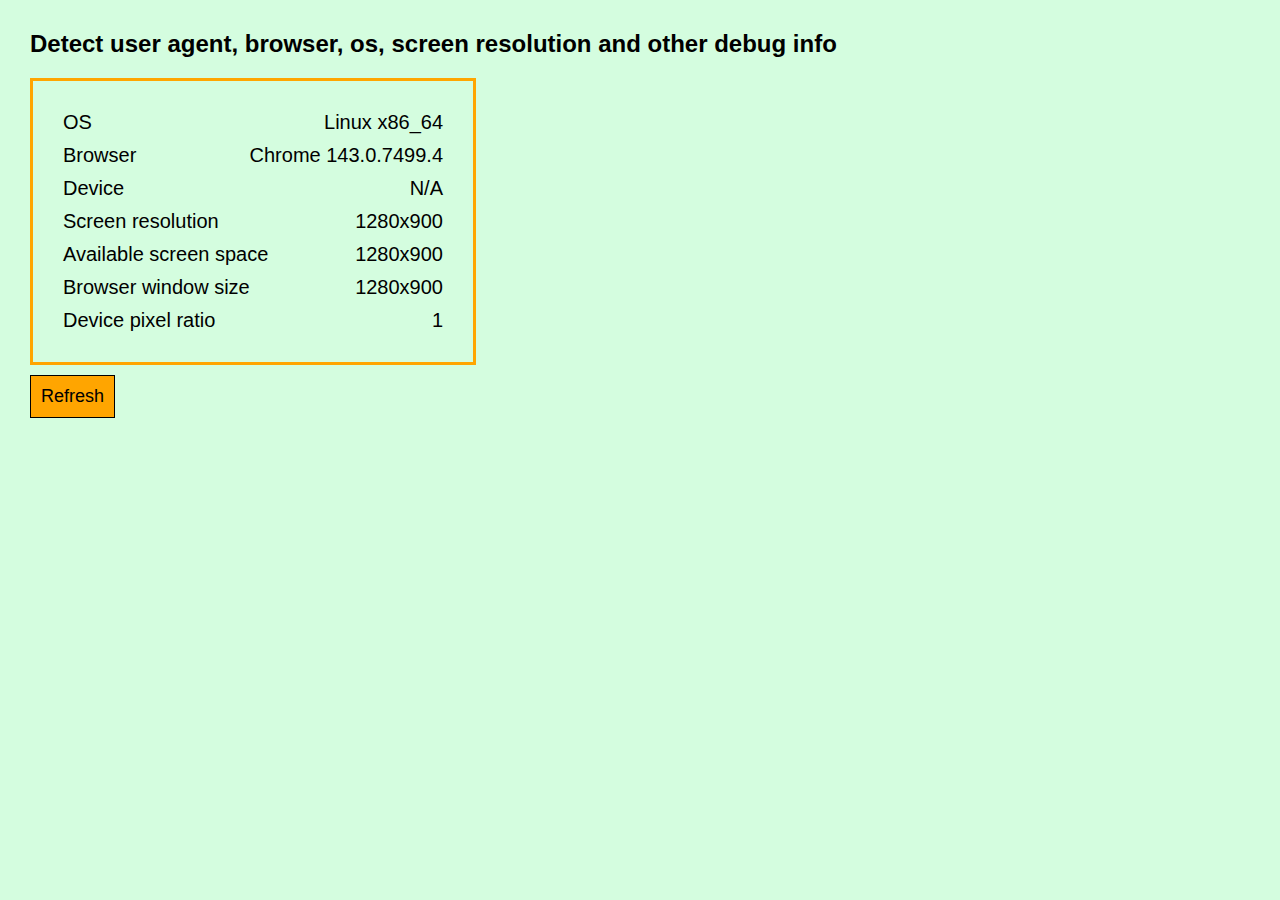
<file: tools/checkDevice/index.html>
<!DOCTYPE html>
<html lang="en">
  <head>
    <meta charset="UTF-8" />
    <meta name="viewport" content="width=device-width, initial-scale=1.0" />
    <title>Check Device</title>
    <link rel="stylesheet" href="style.css" />
    <script src="ua-parser.min.js"></script>
  </head>
  <body>
    <h2>
      Detect user agent, browser, os, screen resolution and other debug info
    </h2>
    <div id="debug-container"></div>
    <button class="refresh-button" onclick="getDebugInfo()">Refresh</button>
    <script src="script.js"></script>
  </body>
</html>
</file>
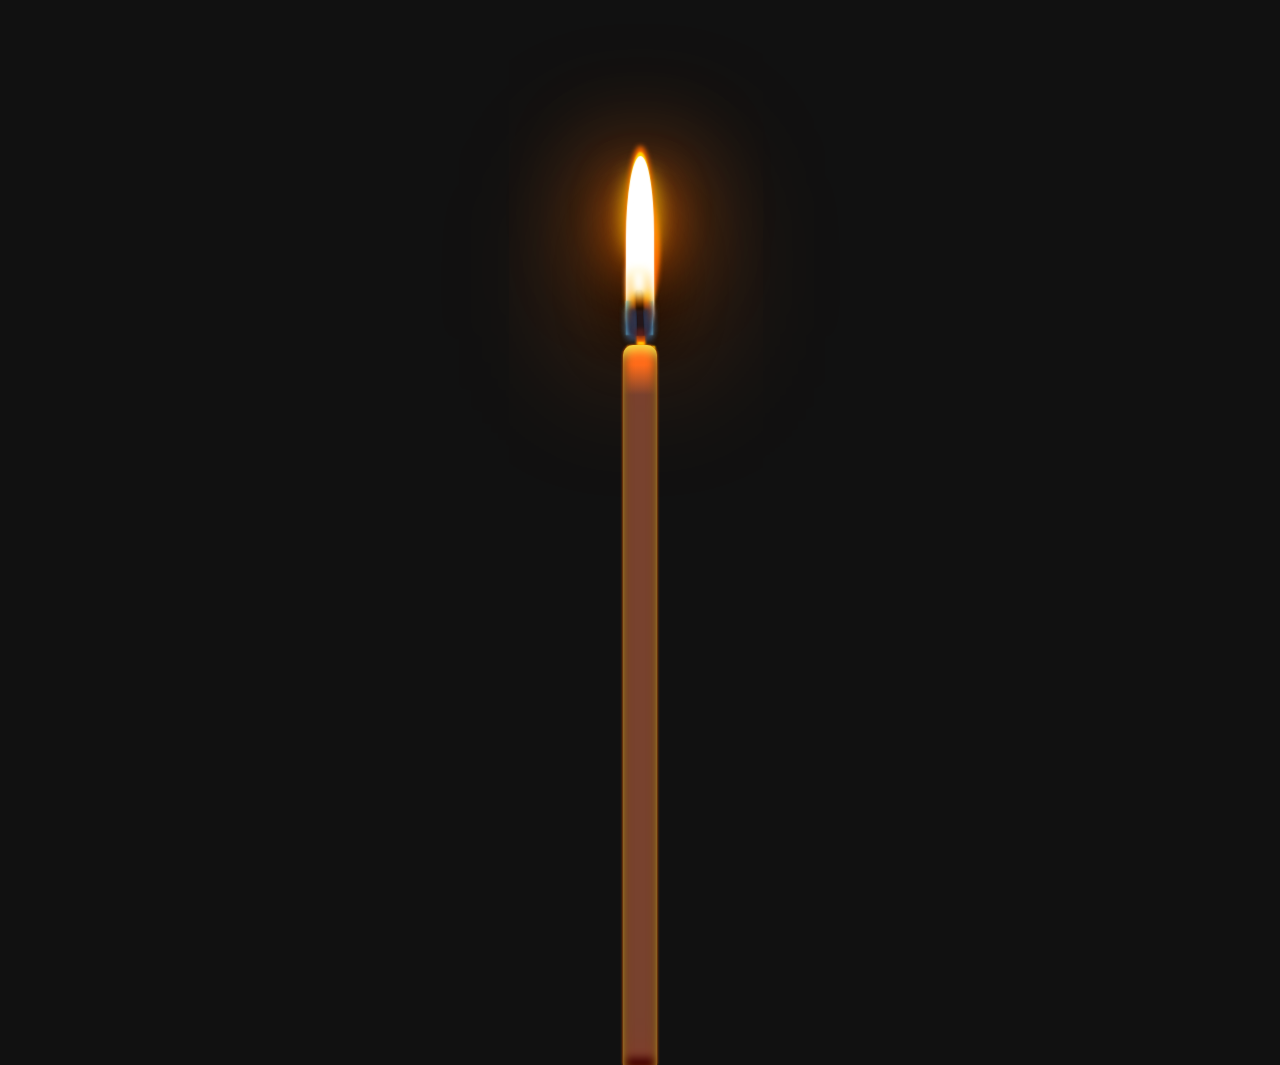
<file: tools/fire/index.html>
<!DOCTYPE html>
<html lang="en">
  <head>
    <meta charset="UTF-8" />
    <meta name="viewport" content="width=device-width, initial-scale=1.0" />
    <title>Candle</title>
    <link rel="stylesheet" href="style.css"/>
  </head>
  <body>
    <div class="candle">
      <div class="flame">
        <div class="shadows"></div>
        <div class="top"></div>
        <div class="middle"></div>
        <div class="bottom"></div>
      </div>
      <div class="wick"></div>
      <div class="wax"></div>
    </div>
  </body>
</html>
</file>
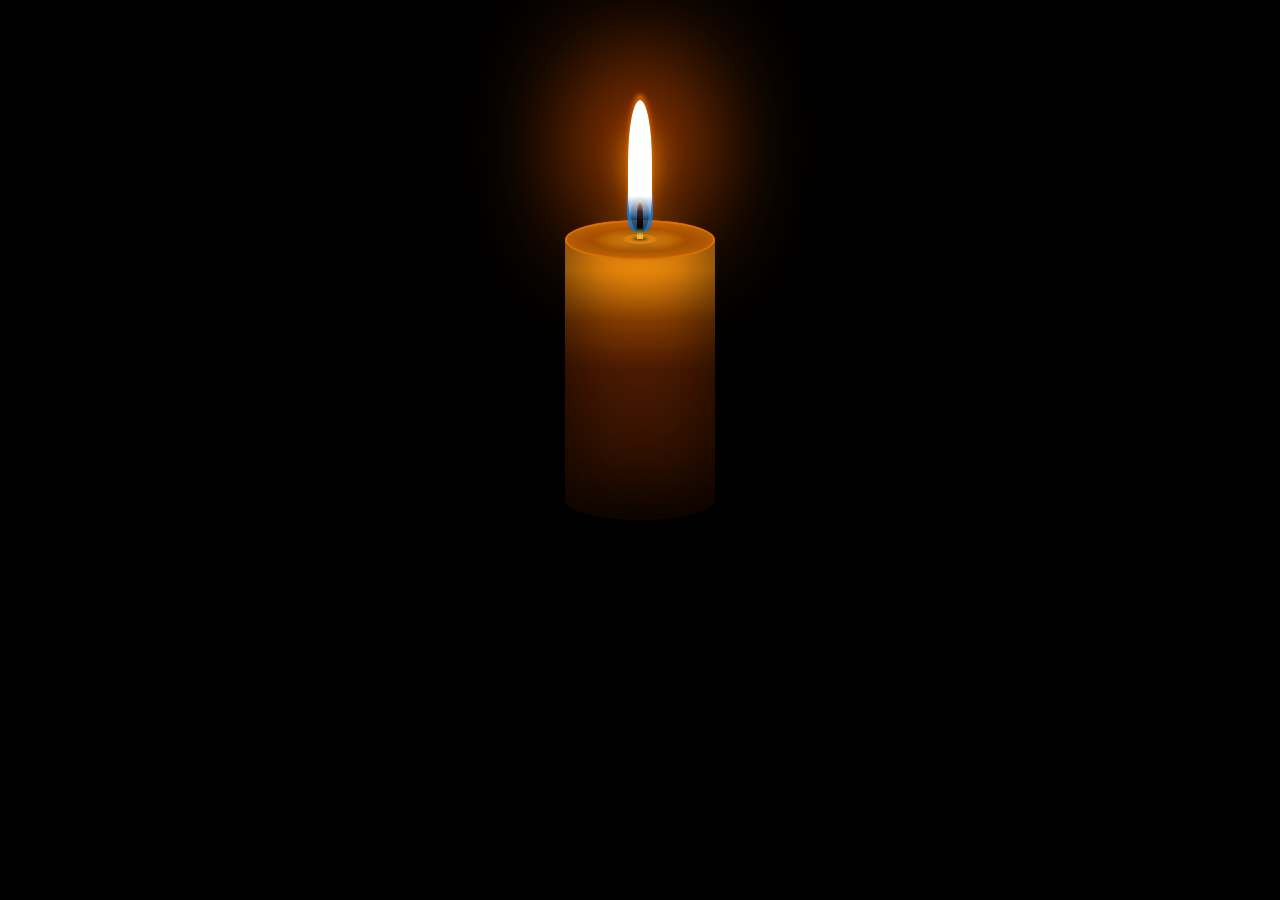
<file: tools/fire2/index.html>
<!DOCTYPE html>
<html lang="en">
  <head>
    <meta charset="UTF-8" />
    <title>CSS Candle Flame Animation</title>

    <link rel="stylesheet" href="style.css" />
  </head>

  <body>
    <div class="holder">
      <div class="candle">
        <div class="blinking-blow"></div>
        <div class="thread"></div>
        <div class="glow"></div>
        <div class="flame"></div>
      </div>
    </div>

    <!-- <script src="js/index.js"></script> -->
  </body>
</html>
</file>
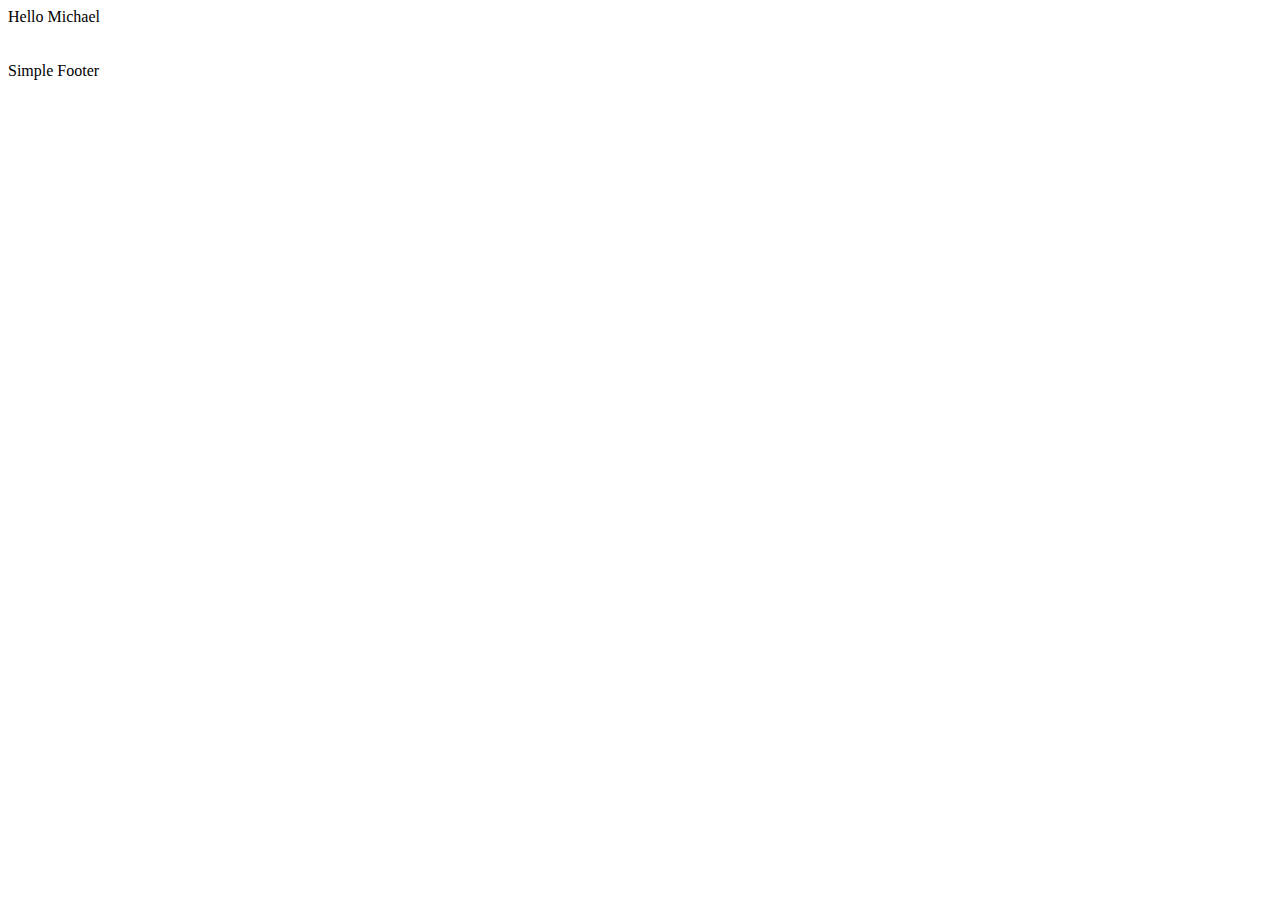
<file: fb.html>
<!DOCTYPE html>
<html>
<head>
	<title></title>
</head>
<body>
<script>
  window.fbAsyncInit = function() {
    FB.init({
      appId      : '513515338773367',
      xfbml      : true,
      version    : 'v2.6'
    });
  };

  (function(d, s, id){
     var js, fjs = d.getElementsByTagName(s)[0];
     if (d.getElementById(id)) {return;}
     js = d.createElement(s); js.id = id;
     js.src = "//connect.facebook.net/en_US/sdk.js";
     fjs.parentNode.insertBefore(js, fjs);
   }(document, 'script', 'facebook-jssdk'));
</script>

<div>Hello Michael</div>
<div
  class="fb-like"
  data-share="true"
  data-width="450"
  data-show-faces="true">
</div>
<br><br><div>Simple Footer</div>
</body>
</html>
</file>
<file: tools/checkDevice/style.css>
body {
  background: #d4fddf;
  font-family: Arial;
  margin: 30px;
}

#debug-container {
  max-width: 400px;
  border: 3px solid orange;
  padding: 20px;
  margin-bottom: 10px;
}

.debug-info {
  display: flex;
  justify-content: space-between;
  margin: 10px;
  font-size: 20px;
}

.refresh-button {
  padding: 10px;
  background: orange;
  border: 1px solid black;
  font-family: inherit;
  font-size: 18px;
}
</file>
<file: tools/fire/style.css>
body {
  background: #111;
  display: flex;
  margin: 0;
  position: absolute;
  width: 100%;
  height: 100%;
  overflow: hidden;
}

.candle {
  width: 34px;
  margin: 30px auto 0 auto;
  position: relative;
  height: 80%;
  align-self: flex-end;
  -webkit-animation: blink 0.1s infinite;
  animation: blink 0.1s infinite;
}

.wick {
  position: absolute;
  width: 6px;
  height: 50px;
  background: #23161a;
  top: 110px;
  left: 50%;
  transform: translateX(-50%) skewX(2deg);
  border-radius: 10%;
  box-shadow: 0 0 2px 0px black;
}
.wick:before {
  content: "";
  position: absolute;
  width: 0;
  left: 50%;
  height: 10px;
  box-shadow: 0 -14px 10px 8px white, 0 -10px 10px 8px rgba(255, 215, 0, 0.7),
    0 -3px 10px 8px rgba(255, 106, 0, 0.7), 0 6px 3px 4px black;
}
.wick:after {
  content: "";
  position: absolute;
  left: 50%;
  bottom: 0;
  width: 0px;
  height: 0px;
  box-shadow: 0 5px 2px 3px gold, 0 20px 2px 14px gold,
    0 -6px 4px 5px rgba(98, 33, 27, 0.8), 0 0px 1px 4px rgba(255, 106, 0, 0.7),
    0 0px 3px 4px #ff6a00, 0 5px 3px 4px gold;
}

.flame {
  width: 20px;
  height: 150px;
  margin: 0px auto;
  position: relative;
  -webkit-animation: move 3s infinite, move-left 3s infinite;
  animation: move 3s infinite, move-left 3s infinite;
  transform-origin: 50% 90%;
}
.flame .top {
  width: 20px;
  height: 100%;
  position: absolute;
  top: 0;
  left: 0;
  background: white;
  border-top-left-radius: 500%;
  border-bottom-left-radius: 50px;
  border-top-right-radius: 500%;
  border-bottom-right-radius: 50px;
  transform: skewY(-10deg);
  box-shadow: 0 0px 0px 3px white, 0 -20px 1px 4px white, 0 -25px 2px 3px gold,
    0 -30px 5px 4px #ff6a00, 0 0px 150px 10px #ff6a00, 0 -10px 2px 4px white,
    0 -5px 3px 3px white;
  -webkit-animation: flame-up 4s infinite;
  animation: flame-up 4s infinite;
}
.flame .shadows {
  position: absolute;
  left: 50%;
  top: 0;
  width: 1px;
  height: 60px;
  border-radius: 50%;
  box-shadow: 0 5px 20px 15px gold, 0 0px 100px 20px #ff6a00,
    0 15px 50px 15px #ff6a00, 5px 30px 5px 13px #ff6a00,
    5px 50px 5px 13px #ff6a00, 0 75px 50px 30px black;
}
.flame .bottom {
  transform: scale(0.9);
  position: absolute;
  bottom: 6px;
  left: 9px;
  width: 1px;
  height: 8px;
  border-radius: 1%;
  background: #2c2b39;
  box-shadow: 0 6px 10px 12px rgba(60, 76, 125, 0.3), 0 0px 4px 8px #2c2b39,
    0 -12px 10px 8px rgba(255, 106, 0, 0.5), 0 5px 7px 12px #2c2b39,
    0 -3px 10px 12px #2c2b39, 5px -10px 10px 5px red, 0 -15px 10px 10px gold,
    5px -25px 10px 5px gold, 0 2px 5px 10px #30537d, 0 -2px 2px 14px #76daff,
    0 2px 10px 12px #76daff;
}

.wax {
  position: relative;
  top: 15px;
  width: 100%;
  height: 100%;
  background: #ff9224;
  /* FF3.6-15 */
  /* Chrome10-25,Safari5.1-6 */
  background: linear-gradient(
    to bottom,
    #ff9224 0px,
    #ff9224 20px,
    #58523a 50px
  );
  /* W3C, IE10+, FF16+, Chrome26+, Opera12+, Safari7+ */
  filter: progid:DXImageTransform.Microsoft.gradient( startColorstr="#ff9224", endColorstr="#58523a",GradientType=0 );
  /* IE6-9 */
  border-top-left-radius: 10px;
  border-top-right-radius: 10px;
  box-shadow: inset 0 7px 12px -2px #fbf348,
    inset 0 9px 57px -3px rgba(255, 0, 0, 0.4), inset 0 -5px 8px 2px black,
    0 0 3px 0px #ff6a00;
}

@-webkit-keyframes move {
  0% {
    transform: skewX(2deg) skewY(5deg);
  }
  50% {
    transform: skewX(-2deg) skewY(0deg);
  }
  100% {
    transform: skewX(2deg) skewY(5deg);
  }
}

@keyframes move {
  0% {
    transform: skewX(2deg) skewY(5deg);
  }
  50% {
    transform: skewX(-2deg) skewY(0deg);
  }
  100% {
    transform: skewX(2deg) skewY(5deg);
  }
}
@-webkit-keyframes move-left {
  50% {
    transform: skewX(3deg);
  }
}
@keyframes move-left {
  50% {
    transform: skewX(3deg);
  }
}
@-webkit-keyframes flame-up {
  50% {
    box-shadow: 0 0px 0px 3px white, 0 -38px 1px 2px white, 0 -41px 2px 3px gold,
      0 -50px 5px 4px #ff6a00, 0 0px 150px 10px #ff6a00, 0 -10px 2px 4px white,
      0 -5px 3px 3px white;
  }
}
@keyframes flame-up {
  50% {
    box-shadow: 0 0px 0px 3px white, 0 -38px 1px 2px white, 0 -41px 2px 3px gold,
      0 -50px 5px 4px #ff6a00, 0 0px 150px 10px #ff6a00, 0 -10px 2px 4px white,
      0 -5px 3px 3px white;
  }
}
@-webkit-keyframes blink {
  50% {
    opacity: 0.95;
  }
}
@keyframes blink {
  50% {
    opacity: 0.95;
  }
}
</file>
<file: tools/fire2/style.css>
/*Downloaded from https://www.codeseek.co/kh-mamun/css-candle-flame-animation-YLGjvx */
@import url("https://fonts.googleapis.com/css?family=Ubuntu:400,400i,700,700i");

*,
*:before,
*:after {
  margin: 0;
  padding: 0;
  word-break: break-all;
  box-sizing: border-box;
  scroll-behavior: smooth;
}

html {
  font-size: 10px;
}

body {
  font-family: "Ubuntu", sans-serif;
  color: #6e6e6e;
  font-size: 1.6rem;
  background: black;
}

header,
footer {
  display: block;
}

a,
a:link,
a:visited {
  text-decoration: none;
}

img {
  border: 0;
}

ul {
  list-style: none;
}

.center {
  width: 1170px;
  margin: 20px auto 0;
}

.holder {
  margin: 12rem auto 0;
  width: 150px;
  height: 400px;
  position: relative;
}

.holder *,
.holder *:before,
.holder *:after {
  position: absolute;
  content: "";
}

.candle {
  bottom: 0;
  width: 150px;
  height: 300px;
  border-radius: 150px / 40px;
  box-shadow: inset 20px -30px 50px 0 rgba(0, 0, 0, 0.4),
    inset -20px 0 50px 0 rgba(0, 0, 0, 0.4);
  background: #190f02;
  background: -moz-linear-gradient(
    #e48825,
    #e78e0e,
    #833c03,
    #4c1a03 50%,
    #1c0900
  );
  background: -webkit-linear-gradient(
    #e48825,
    #e78e0e,
    #833c03,
    #4c1a03 50%,
    #1c0900
  );
  background: -o-linear-gradient(
    #e48825,
    #e78e0e,
    #833c03,
    #4c1a03 50%,
    #1c0900
  );
  background: -ms-linear-gradient(
    #e48825,
    #e78e0e,
    #833c03,
    #4c1a03 50%,
    #1c0900
  );
  background: linear-gradient(#e48825, #e78e0e, #833c03, #4c1a03 50%, #1c0900);
}

.candle:before {
  width: 100%;
  height: 40px;
  border-radius: 50%;
  border: 2px solid #d47401;
  background: #b86409;
  background: -moz-radial-gradient(#eaa121, #8e4901 45%, #b86409 80%);
  background: -webkit-radial-gradient(#eaa121, #8e4901 45%, #b86409 80%);
  background: -o-radial-gradient(#eaa121, #8e4901 45%, #b86409 80%);
  background: -ms-radial-gradient(#eaa121, #8e4901 45%, #b86409 80%);
  background: radial-gradient(#ffef80, #b86409 60%);
  background: radial-gradient(#eaa121, #8e4901 45%, #b86409 80%);
}

.candle:after {
  width: 34px;
  height: 10px;
  left: 50%;
  transform: translateX(-50%);
  border-radius: 50%;
  top: 14px;
  box-shadow: 0 0 20px 0 rgba(0, 0, 0, 0.5);
  background: -moz-radial-gradient(rgba(0, 0, 0, 0.6), transparent 45%);
  background: -webkit-radial-gradient(rgba(0, 0, 0, 0.6), transparent 45%);
  background: -o-radial-gradient(rgba(0, 0, 0, 0.6), transparent 45%);
  background: -ms-radial-gradient(rgba(0, 0, 0, 0.6), transparent 45%);
  background: radial-gradient(rgba(0, 0, 0, 0.6), transparent 45%);
}

.thread {
  width: 6px;
  height: 36px;
  top: -17px;
  left: 50%;
  z-index: 1;
  border-radius: 40% 40% 0 0;
  transform: translateX(-50%);
  background: #121212;
  background: -moz-linear-gradient(
    #d6994a,
    #4b232c,
    #121212,
    black,
    #e8bb31 90%
  );
  background: -webkit-linear-gradient(
    #d6994a,
    #4b232c,
    #121212,
    black,
    #e8bb31 90%
  );
  background: -o-linear-gradient(#d6994a, #4b232c, #121212, black, #e8bb31 90%);
  background: -ms-linear-gradient(
    #d6994a,
    #4b232c,
    #121212,
    black,
    #e8bb31 90%
  );
  background: linear-gradient(#d6994a, #4b232c, #121212, black, #e8bb31 90%);
}

.flame {
  width: 24px;
  height: 120px;
  left: 50%;
  transform-origin: 50% 100%;
  transform: translateX(-50%);
  bottom: 100%;
  border-radius: 50% 50% 20% 20%;
  background: rgba(255, 255, 255, 1);
  background: -moz-linear-gradient(white 80%, transparent);
  background: -webkit-linear-gradient(white 80%, transparent);
  background: -o-linear-gradient(white 80%, transparent);
  background: -ms-linear-gradient(white 80%, transparent);
  background: linear-gradient(white 80%, transparent);
  animation: moveFlame 6s linear infinite, enlargeFlame 5s linear infinite;
}

.flame:before {
  width: 100%;
  height: 100%;
  border-radius: 50% 50% 20% 20%;
  box-shadow: 0 0 15px 0 rgba(247, 93, 0, 0.4),
    0 -6px 4px 0 rgba(247, 128, 0, 0.7);
}

@keyframes moveFlame {
  0%,
  100% {
    transform: translateX(-50%) rotate(-2deg);
  }
  50% {
    transform: translateX(-50%) rotate(2deg);
  }
}

@keyframes enlargeFlame {
  0%,
  100% {
    height: 120px;
  }
  50% {
    height: 140px;
  }
}

.glow {
  width: 26px;
  height: 60px;
  border-radius: 50% 50% 35% 35%;
  left: 50%;
  top: -48px;
  transform: translateX(-50%);
  background: rgba(0, 133, 255, 0.7);
  box-shadow: 0 -40px 30px 0 #dc8a0c, 0 40px 50px 0 #dc8a0c,
    inset 3px 0 2px 0 rgba(0, 133, 255, 0.6),
    inset -3px 0 2px 0 rgba(0, 133, 255, 0.6);
}

.glow:before {
  width: 70%;
  height: 60%;
  left: 50%;
  transform: translateX(-50%);
  bottom: 0;
  border-radius: 50%;
  background: rgba(0, 0, 0, 0.35);
}

.blinking-blow {
  width: 100px;
  height: 180px;
  left: 50%;
  top: -55%;
  transform: translateX(-50%);
  border-radius: 50%;
  background: #ff6000;
  -webkit-filter: blur(50px);
  -moz-filter: blur(60px);
  -o-filter: blur(60px);
  -ms-filter: blur(60px);
  filter: blur(60px);
  animation: blinkIt 0.1s infinite;
}

@keyframes blinkIt {
  50% {
    opacity: 0.8;
  }
}
</file>
